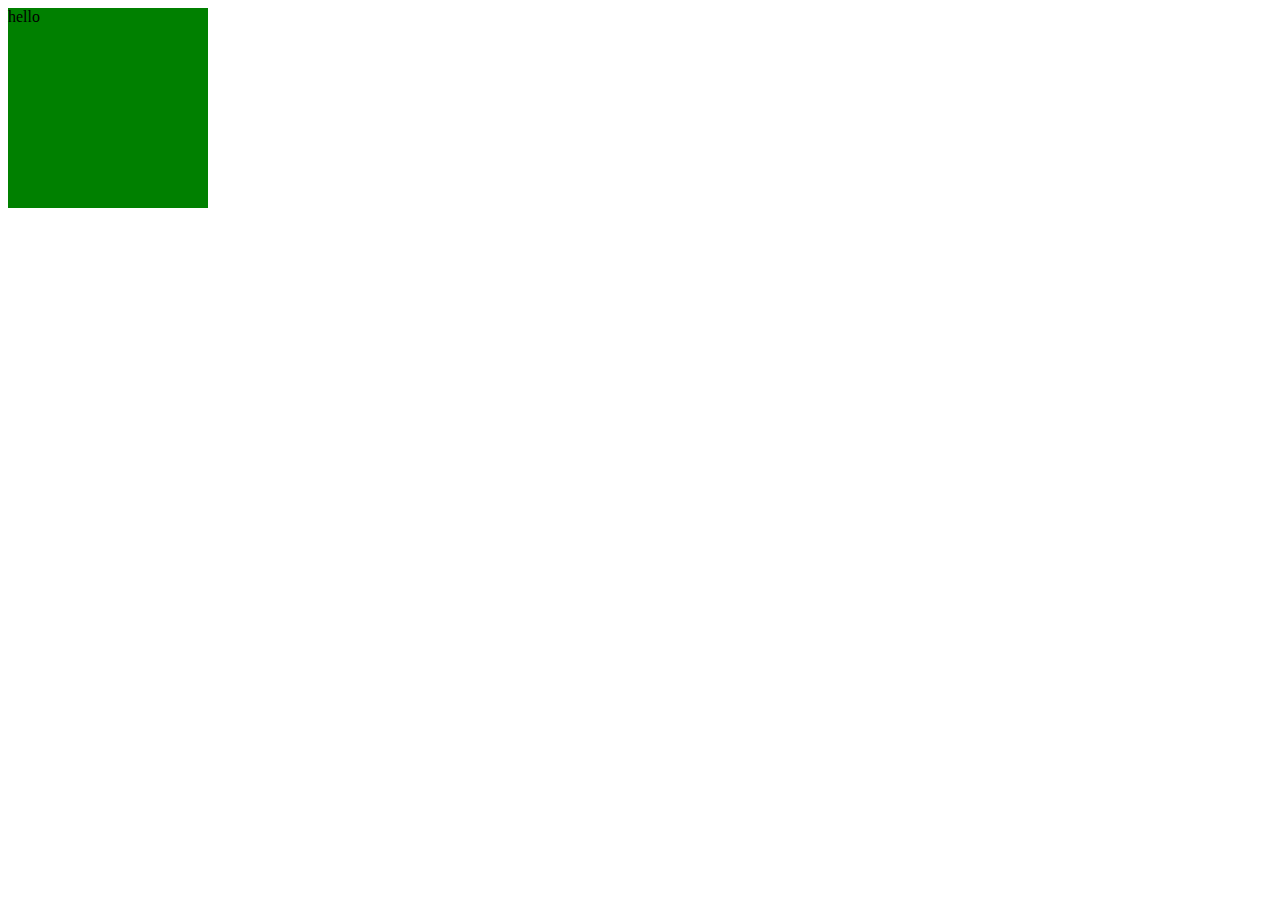
<file: index.html>
<!DOCTYPE html>
<html lang="es">
<head>
    <meta charset="UTF-8">
    <meta name="viewport" content="width=device-width, initial-scale=1.0">
    <title>Cambiar Color</title>
    <link rel="stylesheet" href="assets/css/styles.css">
</head>
<body>
    <div id="ele1">hello</div>
    <script src="assets/js/script.js"></script>
</body>
</html>
</file>
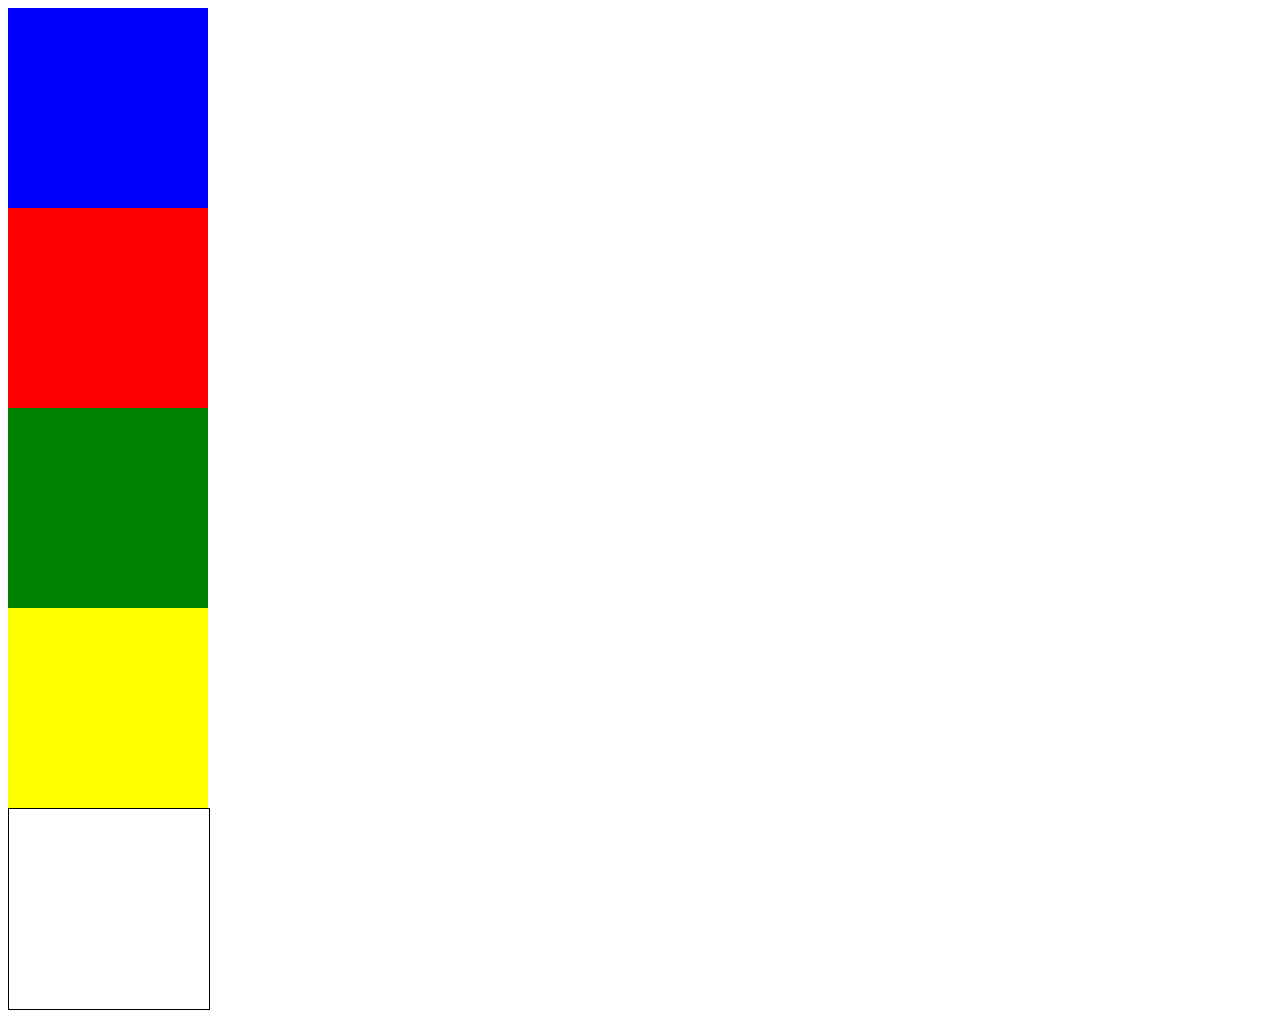
<file: 4_colores.html>
<!DOCTYPE html>
<html lang="es">
<head>
    <meta charset="UTF-8">
    <meta name="viewport" content="width=device-width, initial-scale=1.0">
    <title>4 Colores</title>
</head>
<body>
    <div id="blue" style="width: 200px; height: 200px; background-color: blue;"></div>
    <div id="red" style="width: 200px; height: 200px; background-color: red;"></div>
    <div id="green" style="width: 200px; height: 200px; background-color: green;"></div>
    <div id="yellow" style="width: 200px; height: 200px; background-color: yellow;"></div>
    <div id="key" style="width: 200px; height: 200px; background-color: white; border: 1px solid black;"></div>

    <script src="assets/js/4_colores.js"></script>
</body>
</html>
</file>
<file: assets/css/styles.css>
#ele1 {
    width: 200px;
    height: 200px;
    background-color: green;
}
</file>
